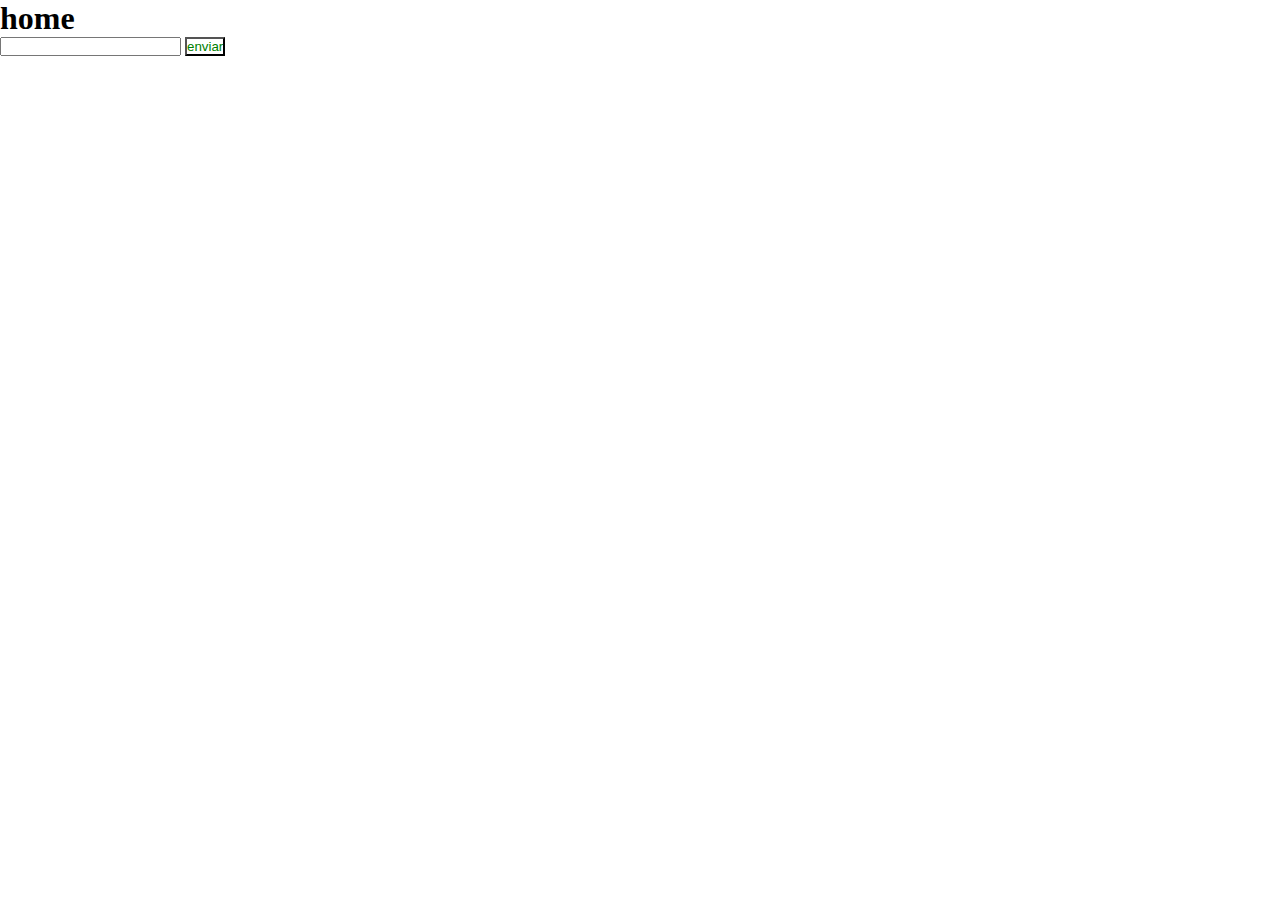
<file: node/views/index.html>
<!DOCTYPE html>
<html lang="pt-br">
<head>
    <meta charset="UTF-8">
    <meta name="viewport" content="width=device-width, initial-scale=1.0">
    <link rel="stylesheet" href="/node/css/style.css">
    <script src="/node/JS/eventos.js"></script>
    <title>Document</title>
</head>
<body>
    <h1>home</h1>
    <input type="text">

    <button  class="botao">enviar</button>

    <div class="texto__escondido">
        <p>enviado</p>
    </div>
    
</body>
</html>
</file>
<file: node/css/style.css>
*{
    margin: 0;
    padding: 0;
    box-sizing: border-box;
}

.botao{
    background-color: white;
    color: green;
}


.texto__escondido{
    border: solid 1px green;
    width: 500px;
    height: 400px;
    margin: auto;
    text-align: center;
    padding: 100px;
    font-size: 100px;
    color: green;
    display: none;
}
</file>
